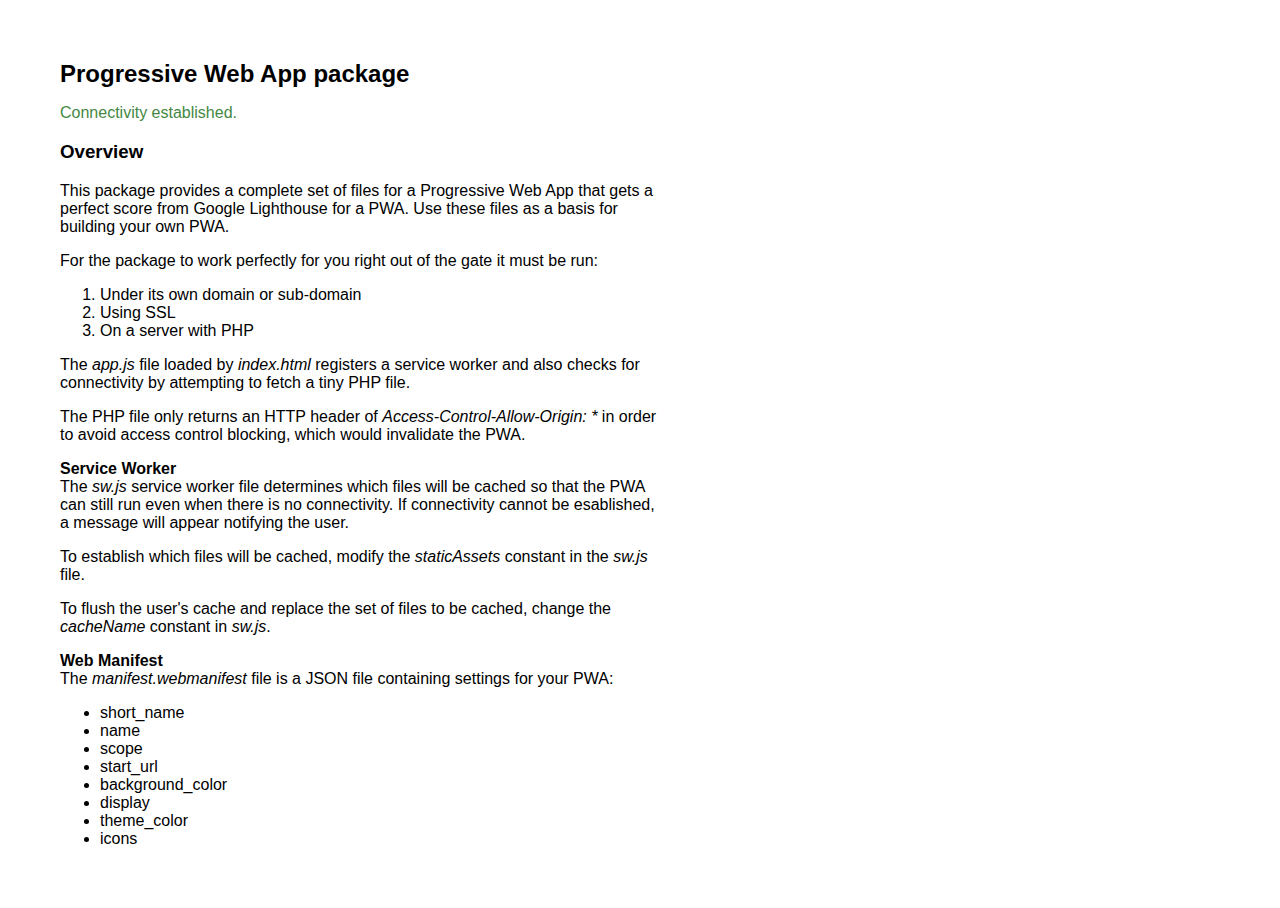
<file: index.html>
<!DOCTYPE html>
<html lang="en">

<head>
  <title>Progressive Web App package</title>

  <meta charset="UTF-8" />
  <meta name="viewport" content="width=device-width, initial-scale=1.0" />
  <meta name="theme-color" content="#444444" />
  <meta name="description" content="Progressive Web App package" />

  <link rel="stylesheet" href="styles.css">
  <link rel="manifest" href="manifest.webmanifest" />
  <link rel="shortcut icon" href="favicon-32.png" type="image/x-icon" />
  <link rel="icon" sizes="192x192" href="apple-touch-icon.png" />
  <link rel="apple-touch-icon" href="apple-touch-icon.png" />

  <script src="sw.js"></script>
  <script src="app.js"></script>

</head>

<body onload="runFetch()">

  <h1>Progressive Web App package</h1>

  <div class="container" id="container">
    <span class="green">Connectivity established.</span>
  </div>

  <h3>Overview</h3>
  This package provides a complete set of files for a Progressive Web App that gets a perfect score from Google
  Lighthouse for a PWA. Use these files as a basis for building your own PWA.</p>
  <o>For the package to work perfectly for you right out of the gate it must be run:</o>
  <ol>
    <li>Under its own domain or sub-domain</li>
    <li>Using SSL</li>
    <li>On a server with PHP</li>
  </ol>
  <P>The <em>app.js</em> file loaded by <em>index.html</em> registers a service worker and also checks for connectivity
    by attempting to fetch a tiny PHP file.
  </p>
  <p>The PHP file only returns an HTTP header of <em>Access-Control-Allow-Origin: *</em> in order to avoid access
    control blocking, which would invalidate the PWA.</p>
  <p><strong>Service Worker</strong>
    <br>The <em>sw.js</em> service worker file determines which files will be cached so that the PWA can still run
    even when there is no connectivity. If connectivity cannot be esablished, a message will appear notifying the user.
  </p>
  <p>To establish which files will be cached, modify the <em>staticAssets</em> constant in the <em>sw.js</em> file.</p>
  <p>To flush the user's cache and replace the set of files to be cached, change the <em>cacheName</em> constant in
    <em>sw.js</em>.</p>
  <p><strong>Web Manifest</strong>
    <br>The <em>manifest.webmanifest</em> file is a JSON file containing settings for your PWA:</p>
  <ul>
    <li>short_name</li>
    <li>name</li>
    <li>scope</li>
    <li>start_url</li>
    <li>background_color</li>
    <li>display</li>
    <li>theme_color</li>
    <li>icons</li>
  </ul>
</body>

</html>
</file>
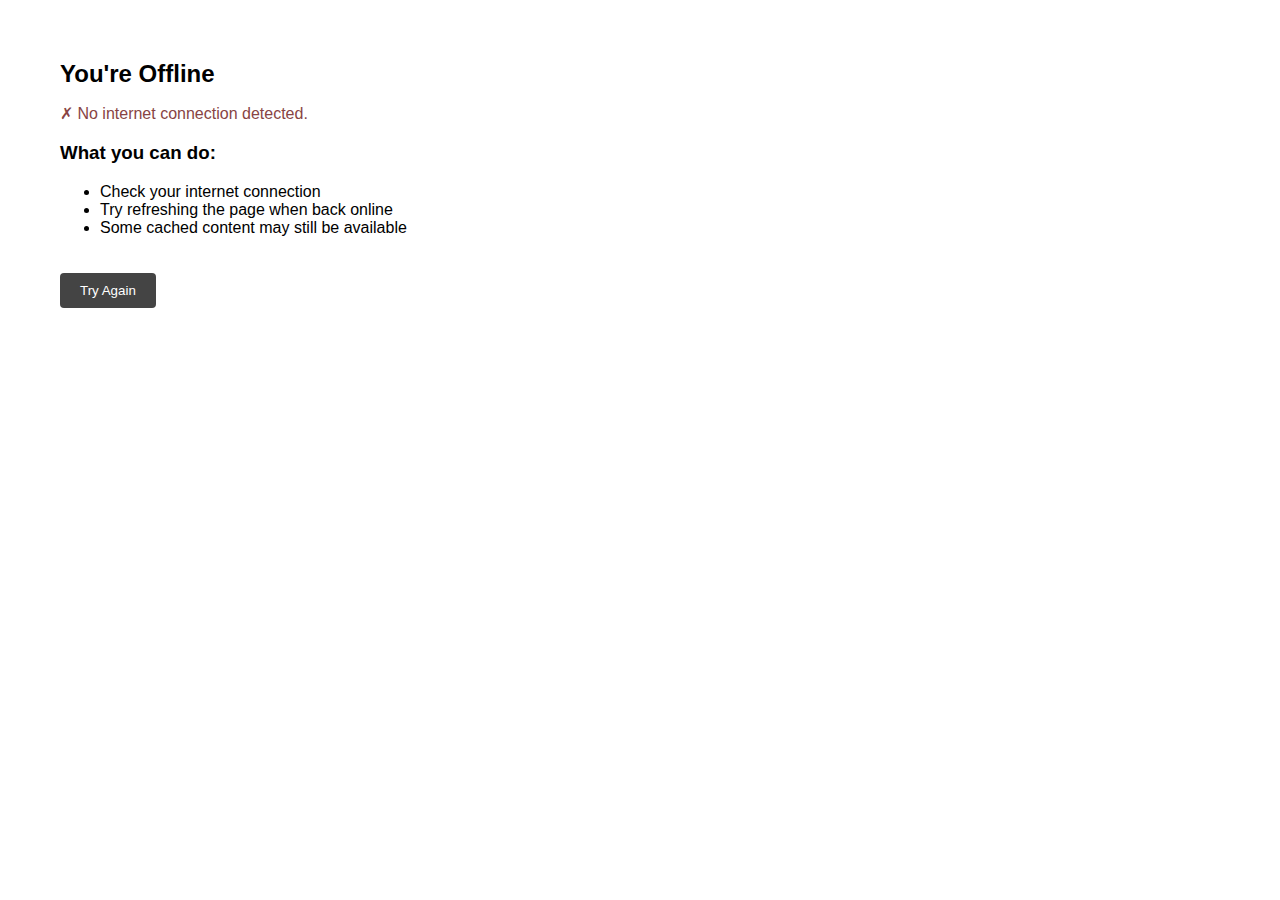
<file: offline.html>
<!DOCTYPE html>
<html lang="en">

<head>
  <title>Offline - Progressive Web App</title>
  <meta charset="UTF-8" />
  <meta name="viewport" content="width=device-width, initial-scale=1.0" />
  <meta name="theme-color" content="#444444" />
  <link rel="stylesheet" href="styles.css">
  <link rel="manifest" href="manifest.webmanifest" />
  <link rel="shortcut icon" href="favicon-32.png" type="image/x-icon" />
</head>

<body>
  <h1>You're Offline</h1>

  <div class="container">
    <span class="red">✗ No internet connection detected.</span>
  </div>

  <h3>What you can do:</h3>
  <ul>
    <li>Check your internet connection</li>
    <li>Try refreshing the page when back online</li>
    <li>Some cached content may still be available</li>
  </ul>

  <button onclick="window.location.reload()" style="
    background: #444; 
    color: white; 
    border: none; 
    padding: 10px 20px; 
    border-radius: 4px; 
    cursor: pointer;
    margin-top: 20px;
  ">
    Try Again
  </button>

  <script>
    // Auto-retry when connection is restored
    window.addEventListener('online', () => {
      window.location.reload();
    });
  </script>
</body>

</html>
</file>
<file: styles.css>
body {
  font-family: Arial, Helvetica, sans-serif;
  font-size: 1em;
  margin: 60px;
  max-width: 600px;
}

h1 {
  font-size: 1.5em;
}

.green {
  color: #484;
}

.red {
  color: #844;
}
</file>
